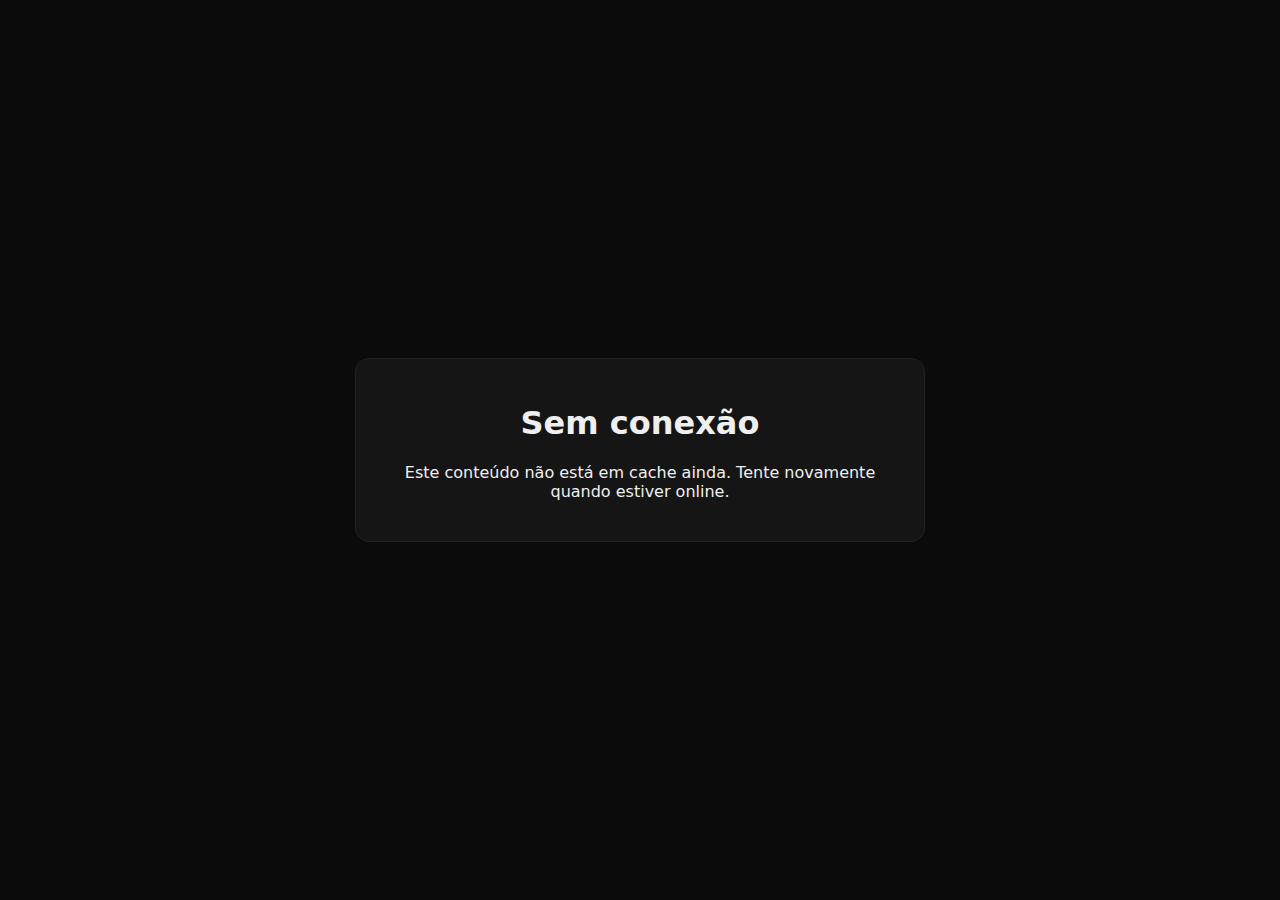
<file: offline.html>
<!DOCTYPE html>
<html lang="pt-BR">
<head>
  <meta charset="UTF-8" />
  <meta name="viewport" content="width=device-width, initial-scale=1" />
  <title>Você está offline</title>
  <style>
    body { font-family: -apple-system, system-ui, Segoe UI, Roboto, Helvetica, Arial, sans-serif; background: #0b0b0b; color: #efefef; display: grid; place-items: center; height: 100dvh; margin: 0; }
    .card { background: #151515; border: 1px solid #222; border-radius: 14px; padding: 24px; max-width: 520px; text-align: center; }
  </style>
</head>
<body>
  <div class="card">
    <h1>Sem conexão</h1>
    <p>Este conteúdo não está em cache ainda. Tente novamente quando estiver online.</p>
  </div>
</body>
</html>
</file>
